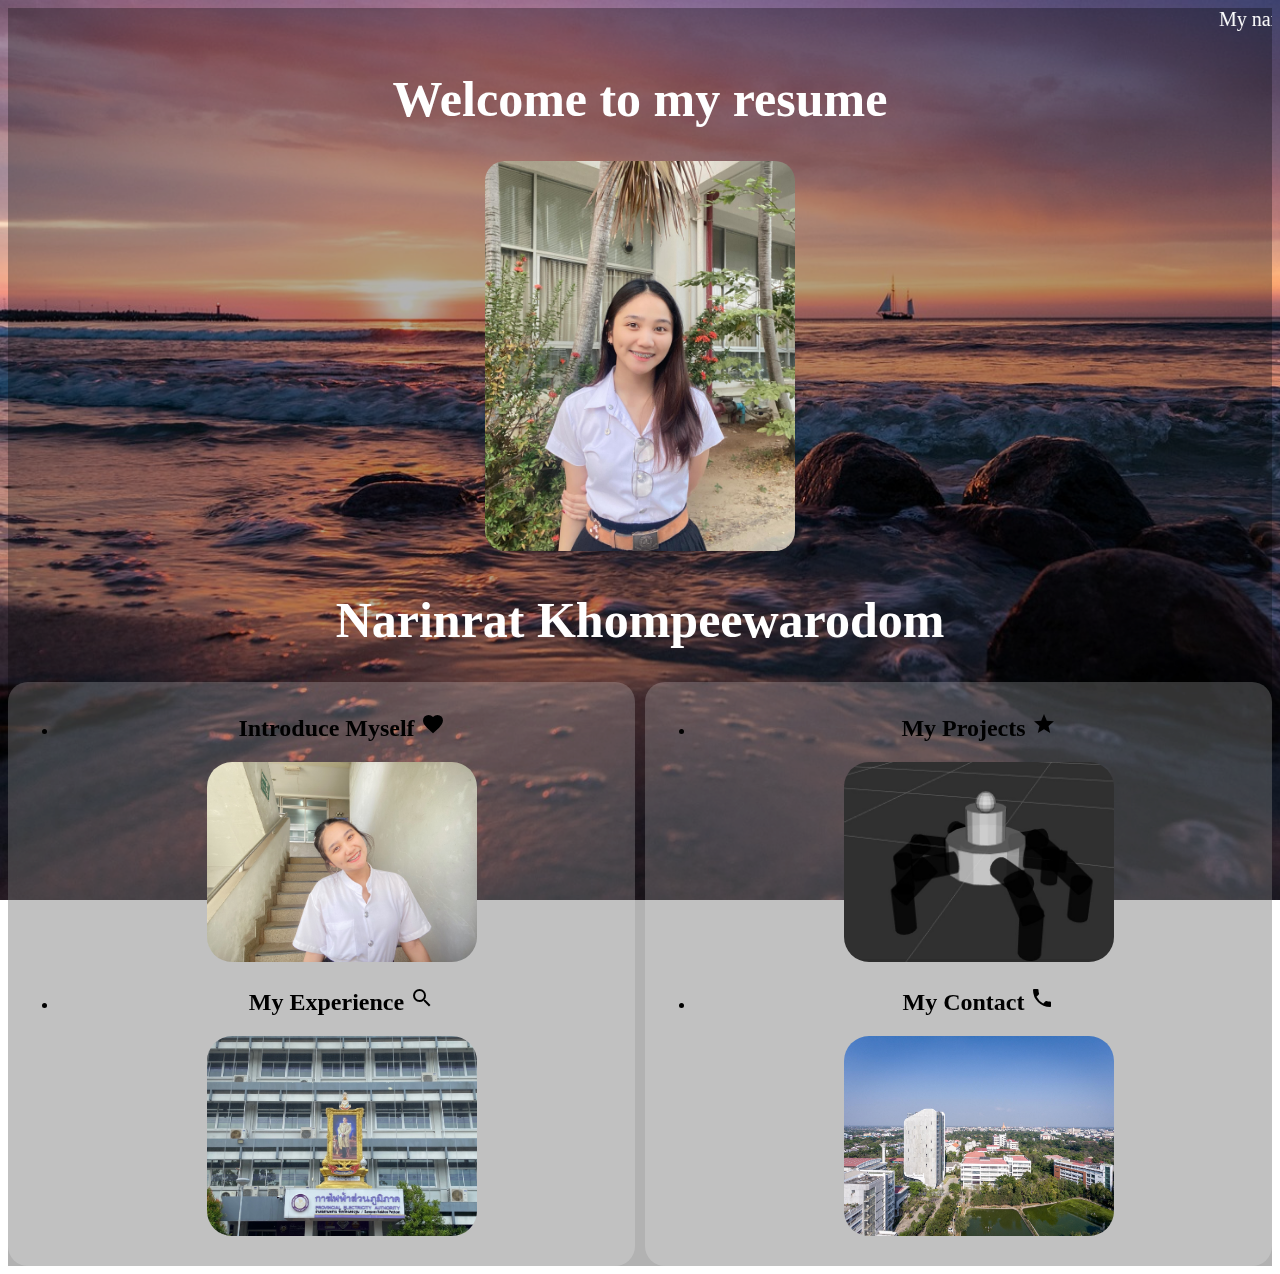
<file: index.html>
<!DOCTYPE html>
<html lang="en">

<head>
    <meta charset="UTF-8">
    <meta http-equiv="X-UA-Compatible" content="IE=edge">
    <meta name="viewport" content="width=device-width, initial-scale=1.0">
    <title>Narinrat</title>
    <link rel="stylesheet" href="mystyle.css">
    <link rel="preconnect" href="https://fonts.googleapis.com">
    <link rel="preconnect" href="https://fonts.gstatic.com" crossorigin>
    <link rel="stylesheet" href="https://fonts.googleapis.com/icon?family=Material+Icons">

</head>

<body>
    <div class="marquee">
        <marquee direction="left">
            My name is Narinrat Khompeewarodom. I am 22 years old. I
            have a strong background in Collaboration and Communication. And I am confident that my skills and
            enthusiasm will allow me to contribute effectively in any environment.
        </marquee>
    </div>
    <div class="head">
        <h1>Welcome to my resume</h1>
        <img src="nadear9.jpg" alt="" width="310px" height="390px" style="border-radius: 20px">
        <h1>Narinrat Khompeewarodom </h1>
    </div>

    <div class="home">
        <div class="content">
            <ul>
                <li>
                    <a href="introduce.html">
                        <h2>
                            Introduce Myself
                            <i class="material-icons">favorite</i>
                        </h2>
                        <img src="nadear2.jpg" alt="" width="270px" height="200px" style="border-radius: 25px">
                    </a>
                </li>
                <li>
                    <a href="experince.html">
                        <h2>
                            My Experience
                            <i class="material-icons">search</i>
                        </h2>
                        <img src="search6.jpg" alt="" width="270px" height="200px" style="border-radius: 25px">
                    </a>
                </li>
        </div>
        <div class="content">
            <ul>
                <li>
                    <a href="projects.html">
                        <h2>
                            My Projects
                            <i class="material-icons">grade</i>
                        </h2>
                        <img src="project1.jpg" alt="" width="270px" height="200px" style="border-radius: 25px">
                    </a>
                </li>
                <li>
                    <a href="contact.html">
                        <h2>
                            My Contact
                            <i class="material-icons">call</i>
                        </h2>
                        <img src="contact.jpg" alt="" width="270px" height="200px" style="border-radius: 25px">
                    </a>
                </li>
            </ul>
        </div>

        </ul>
    </div>
    </div>
</body>




</html>
</file>
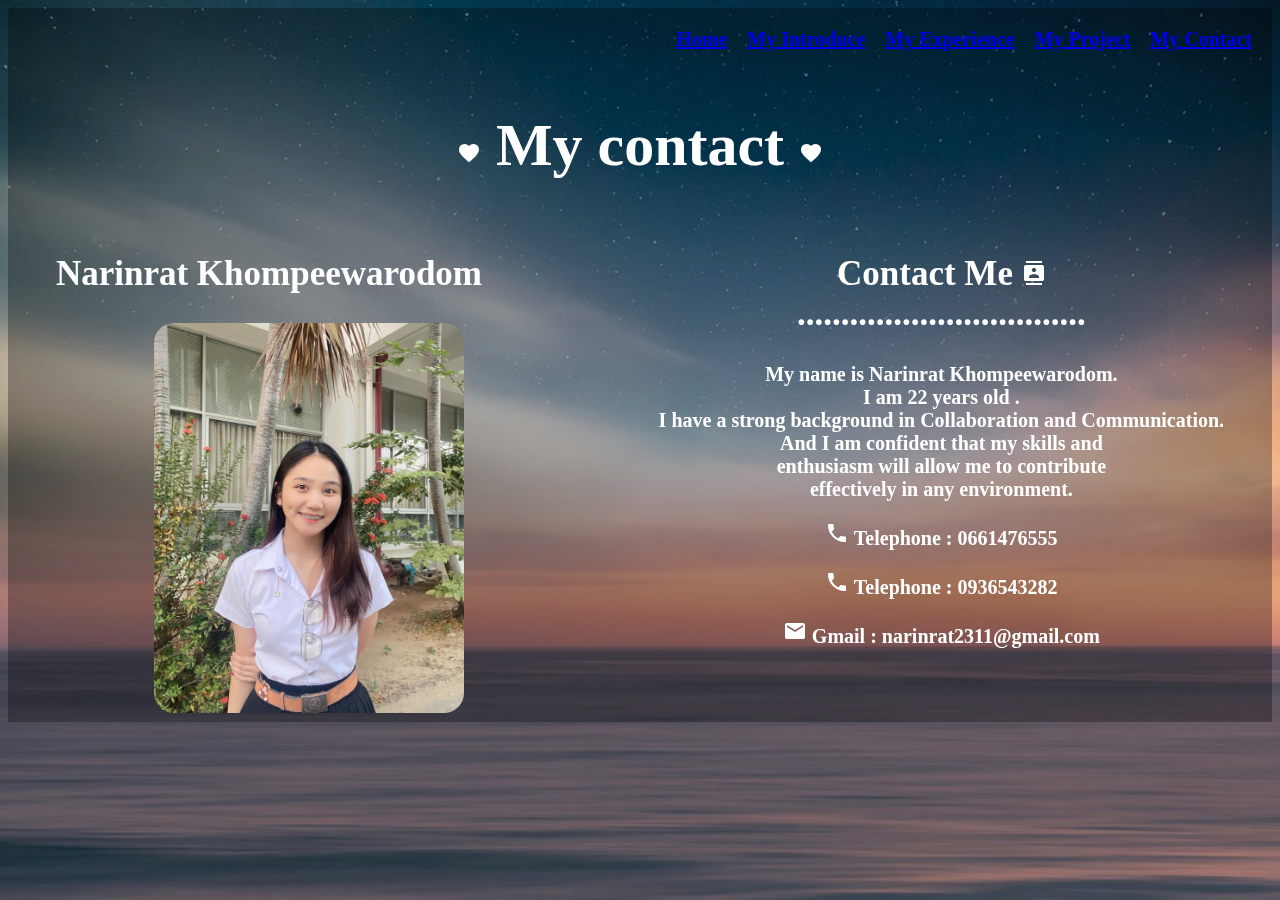
<file: contact.html>
<!DOCTYPE html>
<html lang="en">

<head>
    <meta charset="UTF-8">
    <meta http-equiv="X-UA-Compatible" content="IE=edge">
    <meta name="viewport" content="width=device-width, initial-scale=1.0">
    <title>Narinrat</title>
    <link rel="stylesheet" href="mystyle4.css">
    <link rel="preconnect" href="https://fonts.googleapis.com">
    <link rel="preconnect" href="https://fonts.gstatic.com" crossorigin>
    <link rel="stylesheet" href="https://fonts.googleapis.com/icon?family=Material+Icons">
    <link rel="stylesheet" href="https://icons8.com/icons/set/gmail">
</head>

<body>
    <div class="button">

        <a href="index.html">
            <h3> Home</h3>
        </a>

        <a href="introduce.html">
            <h3>My Introduce</h3>
        </a>

        <a href="experince.html">
            <h3>My Experience</h3>
        </a>

        <a href="projects.html">
            <h3>My Project</h3>
        </a>

        <a href="contact.html">
            <h3>My Contact</h3>
        </a>

    </div>
    <div class="head">
        <h1>
            <i class="material-icons">favorite</i>
            My contact
            <i class="material-icons">favorite</i>
        </h1>
    </div>
    <div class="content">
        <div class="con1">
            <h2>
                Narinrat Khompeewarodom <i class="material-icons">tty</i><br>
            </h2>
            <div class="profile">
                <img src="nadear9.jpg" alt="" width="310px" height="390px" style="border-radius: 20px">
            </div>
        </div>


        <div class="con1">
            <h2>Contact Me <i class="material-icons">contacts</i><br>
                .................................
            </h2>
            <h3>
                My name is Narinrat Khompeewarodom.<br>
                I am 22 years old .<br>
                I have a strong background in
                Collaboration and Communication.<br>
                And I am confident that my skills and<br>
                enthusiasm will allow me to contribute <br>
                effectively in any environment.
            </h3>
            <div class="con2">
                <h3>
                    <i class="material-icons">phone</i>
                    Telephone : 0661476555
                </h3>
                <h3>
                    <i class="material-icons">phone</i>
                    Telephone : 0936543282
                </h3>
                <h3>
                    <i class="material-icons">mail</i>
                    Gmail : narinrat2311@gmail.com
                </h3>

            </div>

        </div>
    </div>
</body>

</html>
</file>
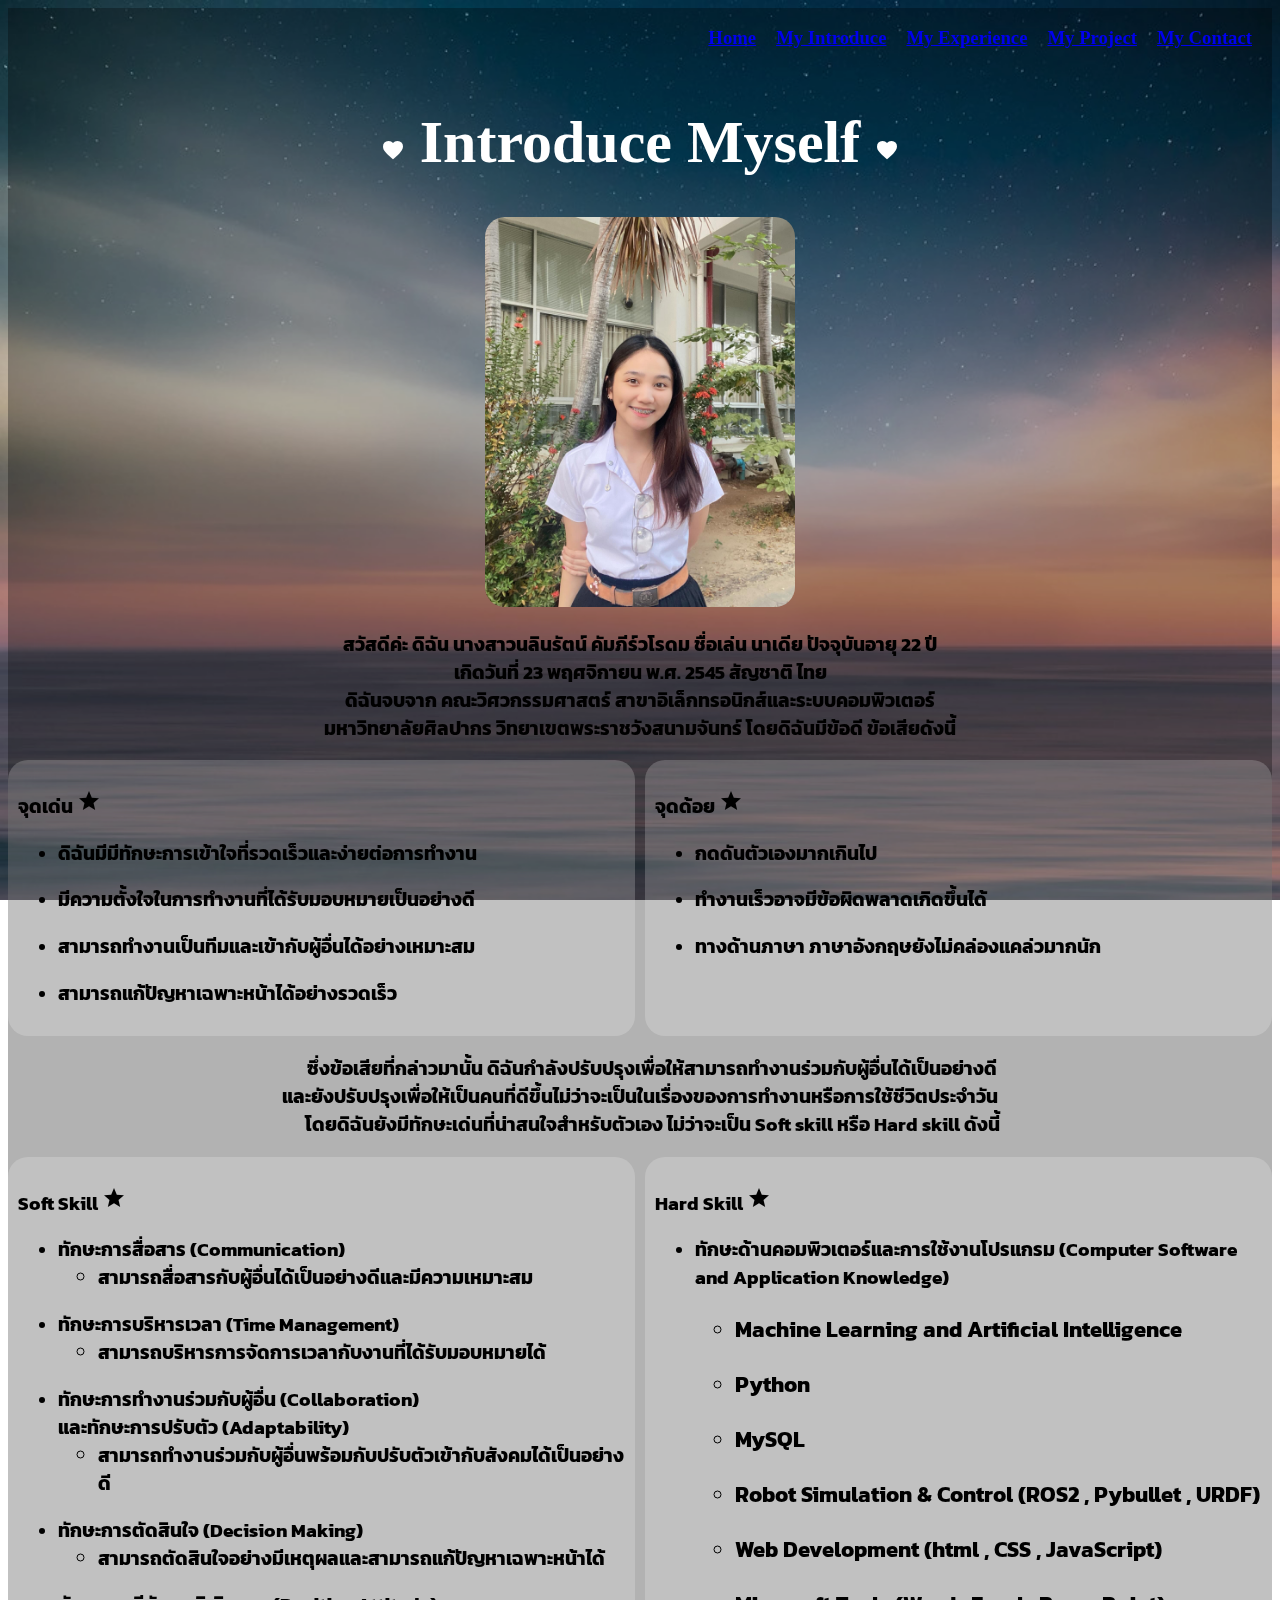
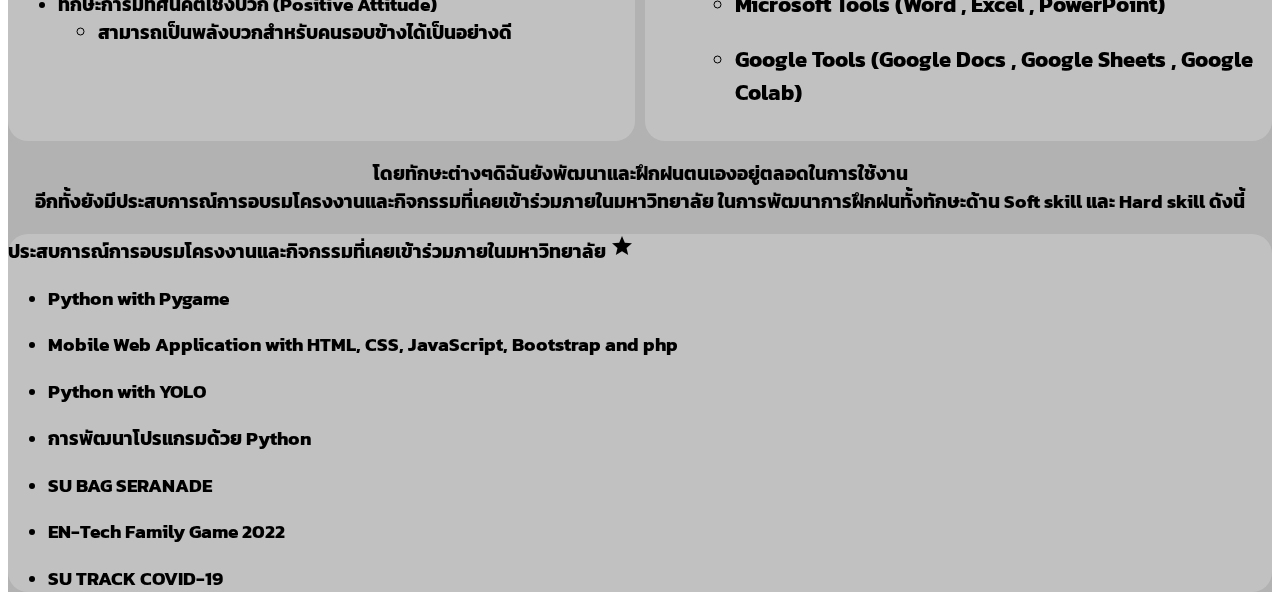
<file: introduce.html>
<!DOCTYPE html>
<html lang="en">

<head>
    <meta charset="UTF-8">
    <meta http-equiv="X-UA-Compatible" content="IE=edge">
    <meta name="viewport" content="width=device-width, initial-scale=1.0">
    <title>Narinrat</title>
    <link rel="stylesheet" href="mystyle2.css">
    <link rel="preconnect" href="https://fonts.googleapis.com">
    <link rel="preconnect" href="https://fonts.gstatic.com" crossorigin>
    <link rel="stylesheet" href="https://fonts.googleapis.com/icon?family=Material+Icons">
    <link href="https://fonts.googleapis.com/css2?family=Kanit&display=swap" rel="stylesheet">

</head>

<body>
    <div class="button">

        <a href="index.html">
            <h3> Home</h3>
        </a>

        <a href="introduce.html">
            <h3>My Introduce</h3>
        </a>

        <a href="experince.html">
            <h3>My Experience</h3>
        </a>

        <a href="projects.html">
            <h3>My Project</h3>
        </a>

        <a href="contact.html">
            <h3>My Contact</h3>
        </a>

    </div>
    <div class="head">
        <h1>
            <i class="material-icons">favorite</i>
            Introduce Myself
            <i class="material-icons">favorite</i>
        </h1>
    </div>

    <div class="profile">

        <img src="nadear9.jpg" alt="" width="310px" height="390px" style="border-radius: 20px">
    </div>
    <div class="thai">
        <div class="content">
            <h3> สวัสดีค่ะ ดิฉัน นางสาวนลินรัตน์ คัมภีร์วโรดม ชื่อเล่น
                นาเดีย ปัจจุบันอายุ 22 ปี <br>เกิดวันที่ 23 พฤศจิกายน พ.ศ. 2545 สัญชาติ ไทย <br>
                ดิฉันจบจาก คณะวิศวกรรมศาสตร์ สาขาอิเล็กทรอนิกส์และระบบคอมพิวเตอร์ <br>
                มหาวิทยาลัยศิลปากร วิทยาเขตพระราชวังสนามจันทร์
                โดยดิฉันมีข้อดี ข้อเสียดังนี้
            </h3>
        </div>
        <div class="content2">
            <div class="con1">
                <h3>จุดเด่น
                    <i class="material-icons">grade</i>
                </h3>
                <ul>
                    <li>
                        <h3>ดิฉันมีมีทักษะการเข้าใจที่รวดเร็วและง่ายต่อการทำงาน</h3>
                    </li>
                    <li>
                        <h3>มีความตั้งใจในการทำงานที่ได้รับมอบหมายเป็นอย่างดี</h3>
                    </li>
                    <li>
                        <h3>
                            สามารถทำงานเป็นทีมและเข้ากับผู้อื่นได้อย่างเหมาะสม
                        </h3>
                    </li>
                    <li>
                        <h3>
                            สามารถแก้ปัญหาเฉพาะหน้าได้อย่างรวดเร็ว
                        </h3>
                    </li>
                </ul>
            </div>
            <div class="con1">
                <h3>จุดด้อย
                    <i class="material-icons">grade</i>
                </h3>
                <ul>
                    <li>
                        <h3>กดดันตัวเองมากเกินไป</h3>
                    </li>
                    <li>
                        <h3>ทำงานเร็วอาจมีข้อผิดพลาดเกิดขึ้นได้</h3>
                    </li>
                    <li>
                        <h3>ทางด้านภาษา ภาษาอังกฤษยังไม่คล่องแคล่วมากนัก</h3>
                    </li>
                </ul>
            </div>


        </div>
        <div class="content">
            <h3>&nbsp;&nbsp;&nbsp;&nbsp;&nbsp;&nbsp;ซึ่งข้อเสียที่กล่าวมานั้น
                ดิฉันกำลังปรับปรุงเพื่อให้สามารถทำงานร่วมกับผู้อื่นได้เป็นอย่างดี<br>
                และยังปรับปรุงเพื่อให้เป็นคนที่ดีขึ้นไม่ว่าจะเป็นในเรื่องของการทำงานหรือการใช้ชีวิตประจำวัน<br>
                &nbsp;&nbsp;&nbsp;&nbsp;&nbsp;&nbsp;โดยดิฉันยังมีทักษะเด่นที่น่าสนใจสำหรับตัวเอง ไม่ว่าจะเป็น Soft skill
                หรือ
                Hard skill ดังนี้</h3>
        </div>

        <div class="content2">
            <div class="con1">
                <h3>
                    Soft Skill
                    <i class="material-icons">grade</i>
                </h3>
                <ul>
                    <li>
                        <h3>
                            ทักษะการสื่อสาร (Communication)
                            <ul>
                                <li>
                                    สามารถสื่อสารกับผู้อื่นได้เป็นอย่างดีและมีความเหมาะสม
                                </li>
                            </ul>
                        </h3>
                    </li>
                    <li>
                        <h3>
                            ทักษะการบริหารเวลา (Time Management)
                            <ul>
                                <li>
                                    สามารถบริหารการจัดการเวลากับงานที่ได้รับมอบหมายได้
                                </li>
                            </ul>
                        </h3>
                    </li>
                    <li>
                        <h3>
                            ทักษะการทำงานร่วมกับผู้อื่น (Collaboration) <br>และทักษะการปรับตัว (Adaptability)
                            <ul>
                                <li>สามารถทำงานร่วมกับผู้อื่นพร้อมกับปรับตัวเข้ากับสังคมได้เป็นอย่างดี</li>
                            </ul>
                        </h3>
                    </li>
                    <li>
                        <h3>
                            ทักษะการตัดสินใจ (Decision Making)
                            <ul>
                                <li>สามารถตัดสินใจอย่างมีเหตุผลและสามารถแก้ปัญหาเฉพาะหน้าได้</li>
                            </ul>
                        </h3>
                    </li>
                    <li>
                        <h3>
                            ทักษะการมีทัศนคติเชิงบวก (Positive Attitude)
                            <ul>
                                <li>สามารถเป็นพลังบวกสำหรับคนรอบข้างได้เป็นอย่างดี</li>
                            </ul>
                        </h3>
                    </li>
                </ul>
                <h3>
            </div>
            <div class="con1">
                <h3>Hard Skill
                    <i class="material-icons">grade</i>
                </h3>
                <ul>
                    <li>
                        <h3>
                            ทักษะด้านคอมพิวเตอร์และการใช้งานโปรแกรม (Computer Software and Application Knowledge)
                            <ul>
                                <li>
                                    <h3>
                                        Machine Learning and Artificial Intelligence
                                    </h3>
                                </li>
                                <li>
                                    <h3>Python</h3>
                                </li>
                                <li>
                                    <h3>MySQL</h3>
                                </li>
                                <li>
                                    <h3>Robot Simulation & Control (ROS2 , Pybullet , URDF)</h3>
                                </li>
                                <li>
                                    <h3>Web Development (html , CSS , JavaScript)</h3>
                                </li>
                                <li>
                                    <h3>Microsoft Tools (Word , Excel , PowerPoint)</h3>
                                </li>
                                <li>
                                    <h3>Google Tools (Google Docs , Google Sheets , Google Colab)</h3>
                                </li>

                            </ul>
                        </h3>
                    </li>
                </ul>
            </div>

        </div>
        <div class="content">
            <h3>โดยทักษะต่างๆดิฉันยังพัฒนาและฝึกฝนตนเองอยู่ตลอดในการใช้งาน <br>
                อีกทั้งยังมีประสบการณ์การอบรมโครงงานและกิจกรรมที่เคยเข้าร่วมภายในมหาวิทยาลัย
                ในการพัฒนาการฝึกฝนทั้งทักษะด้าน Soft skill และ Hard skill ดังนี้</h3>
        </div>
        <div class="content6">
            <h3>
                ประสบการณ์การอบรมโครงงานและกิจกรรมที่เคยเข้าร่วมภายในมหาวิทยาลัย
                <i class="material-icons">grade</i>
            </h3>
            <ul>
                <li>
                    <h3>Python with Pygame</h3>
                </li>
                <li>
                    <h3>Mobile Web Application with HTML, CSS, JavaScript, Bootstrap and php</h3>
                </li>
                <li>
                    <h3>Python with YOLO</h3>
                </li>
                <li>
                    <h3>การพัฒนาโปรแกรมด้วย Python</h3>
                </li>
                <li>
                    <h3>SU BAG SERANADE</h3>
                </li>
                <li>
                    <h3>EN-Tech Family Game 2022</h3>
                </li>
                <li>
                    <h3>SU TRACK COVID-19</h3>
                </li>
            </ul>
        </div>
    </div>


</body>

</html>
</file>
<file: mystyle.css>
body {
    background-image: url("sea5.jpg");
    background-size: cover;
    background-attachment: fixed;
    backdrop-filter: brightness(0.7);
}

.marquee {
    font-size: 20px;
    color: white;
}

.h2 {
    font-size: 20px;
    color: black;
}

.head {
    text-align: center;
    font-size: 25px;
    color: white;
}

.home {
    text-align: center;
    display: grid;
    grid-template-columns: repeat(2, 2fr);
    gap: 10px;
}

.home .content {
    padding: 10px;
    background-color: rgba(255, 255, 255, 0.2);
    border-radius: 20px;
}

a {
    text-decoration: none;
    color: #000000;
}

a:hover {
    color: #007BFF;
}

.material-icons {
    color: black;
}
</file>
<file: mystyle4.css>
body {
    background-image: url("sea4.jpg");
    background-size: cover;
    background-attachment: fixed;
    backdrop-filter: brightness(0.7);
}


.head {
    font-size: 30px;
    text-align: center;
    color: white;
}

.content {
    display: flex;
}

.content .con1 {
    text-align: center;
    color: white;
    flex-grow: 1;
    margin: 5px;
}

h2 {
    font-size: 35px;
}

h3 {
    font-size: 20px;
}

a:link {
    text-decoration: underline;
}

a:visited {
    color: white;
    font-size: 30px;
    text-decoration: underline;
}

a:hover {
    color: red;
}

a:active {
    color: red;
}

.button {
    display: flex;
    gap: 20px;
    justify-content: flex-end;
    padding-right: 20px;
}
</file>
<file: mystyle2.css>
body {
    background-image: url("sea4.jpg");
    background-size: cover;
    background-attachment: fixed;
    backdrop-filter: brightness(0.7);
}

.thai {
    font-family: 'Kanit', 'sans-serif';
}

.head {
    font-size: 30px;
    text-align: center;
    color: white;
}

.profile {
    text-align: center;
}

.thai .content {
    text-align: center;
}

.thai .content2 {
    display: grid;
    grid-template-columns: repeat(2, 1fr);
    gap: 10px;
}

.thai .content2 .con1 {
    padding: 10px;
    background-color: rgba(255, 255, 255, 0.2);
    border-radius: 20px;
}

.thai .content6 {
    background-color: rgba(255, 255, 255, 0.2);
    border-radius: 20px;
}

a:link {
    text-decoration: underline;
}

a:visited {
    color: white;
    font-size: 30px;
    text-decoration: underline;
}

a:hover {
    color: red;
}

a:active {
    color: red;
}

.button {
    display: flex;
    gap: 20px;
    justify-content: flex-end;
    padding-right: 20px;
}
</file>
